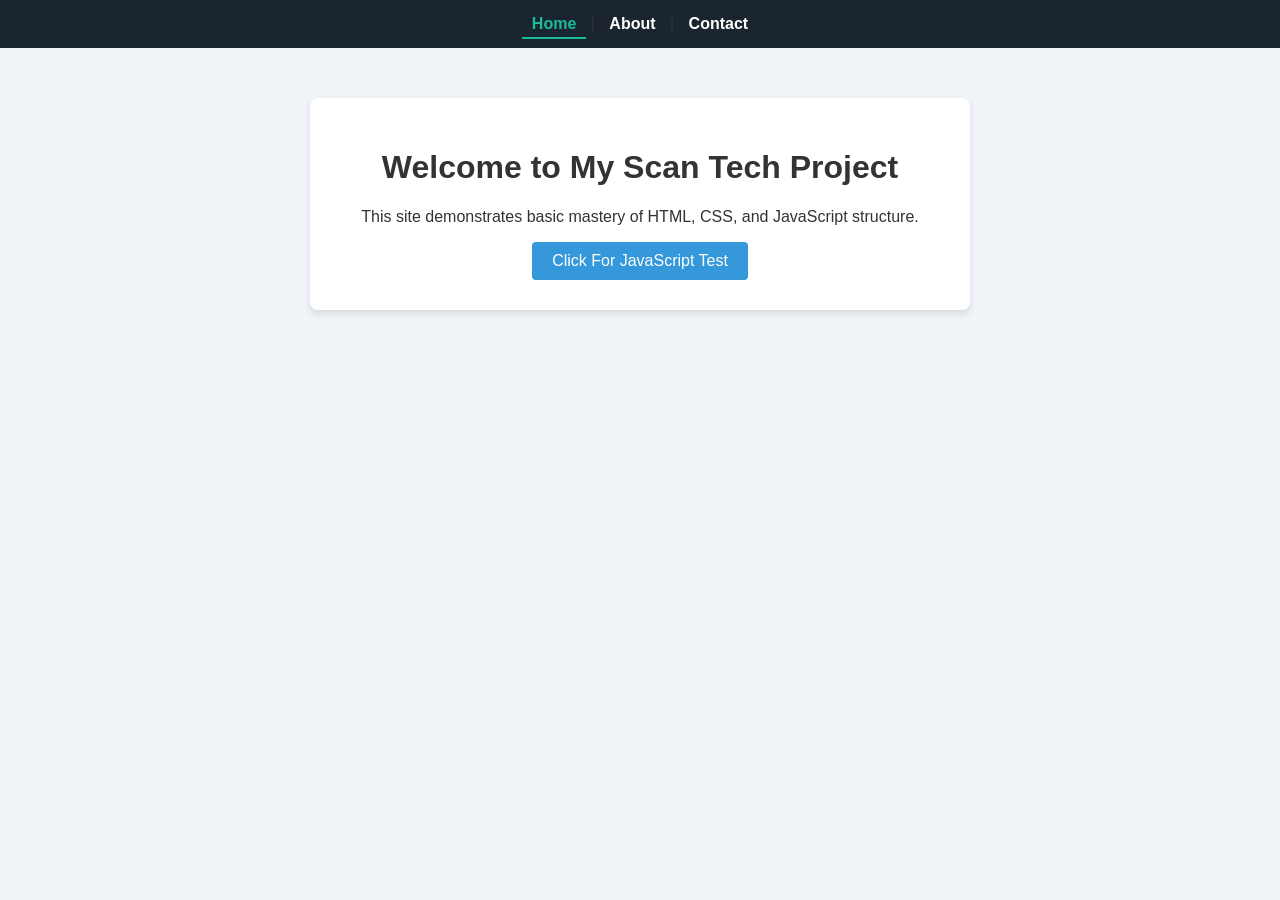
<file: index.html>
<!DOCTYPE html>
<html lang="en">
<head>
    <meta charset="UTF-8">
    <meta name="viewport" content="width=device-width, initial-scale=1.0">
    <title>Home - Technical Project</title>
    <link rel="stylesheet" href="style.css">
</head>
<body>
    <nav>
        <a href="index.html" class="active">Home</a> | 
        <a href="about.html">About</a> | 
        <a href="contact.html">Contact</a>
    </nav>

    <main>
        <h1>Welcome to My Scan Tech Project</h1>
        <p>This site demonstrates basic mastery of HTML, CSS, and JavaScript structure.</p>
        <button id="alertBtn">Click For JavaScript Test</button>
    </main>

    <script src="script.js"></script>
</body>
</html>
</file>
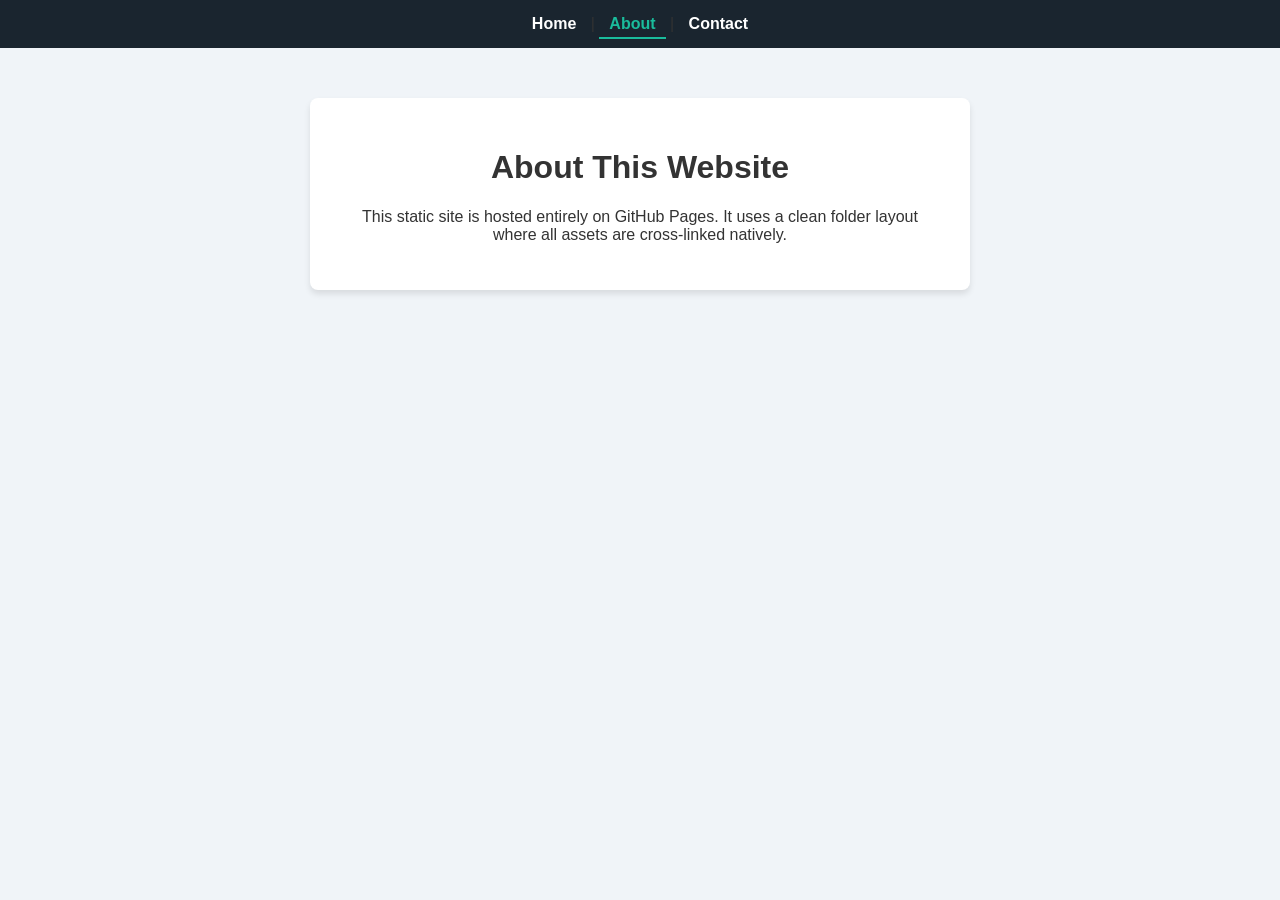
<file: about.html>
<!DOCTYPE html>
<html lang="en">
<head>
    <meta charset="UTF-8">
    <meta name="viewport" content="width=device-width, initial-scale=1.0">
    <title>About - Technical Project</title>
    <link rel="stylesheet" href="style.css">
</head>
<body>
    <nav>
        <a href="index.html">Home</a> | 
        <a href="about.html" class="active">About</a> | 
        <a href="contact.html">Contact</a>
    </nav>
    
    <main>
        <h1>About This Website</h1>
        <p>This static site is hosted entirely on GitHub Pages. It uses a clean folder layout where all assets are cross-linked natively.</p>
    </main>

    <script src="script.js"></script>
</body>
</html>
</file>
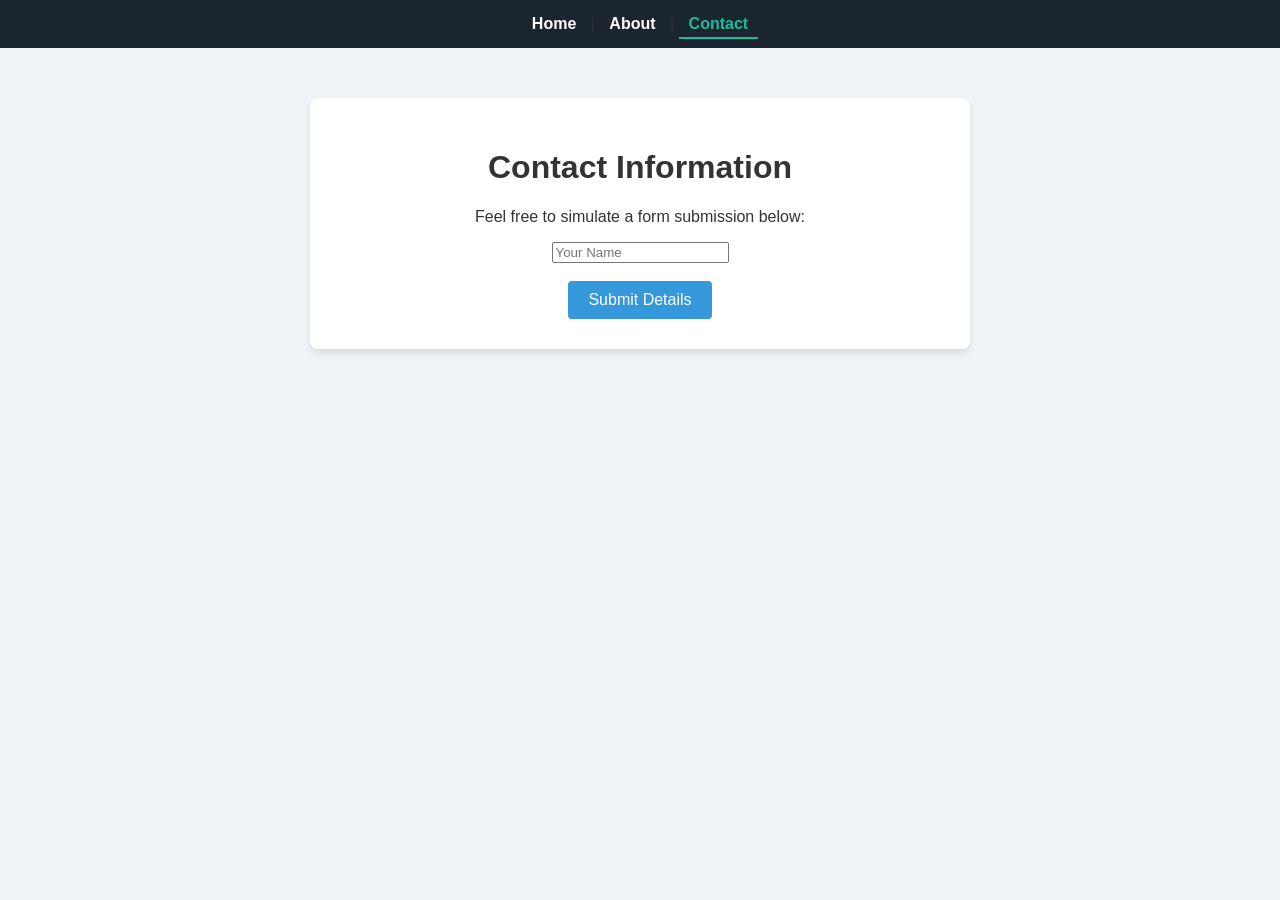
<file: contact.html>
<!DOCTYPE html>
<html lang="en">
<head>
    <meta charset="UTF-8">
    <meta name="viewport" content="width=device-width, initial-scale=1.0">
    <title>Contact - Technical Project</title>
    <link rel="stylesheet" href="style.css">
</head>
<body>
    <nav>
        <a href="index.html">Home</a> | 
        <a href="about.html">About</a> | 
        <a href="contact.html" class="active">Contact</a>
    </nav>

    <main>
        <h1>Contact Information</h1>
        <p>Feel free to simulate a form submission below:</p>
        <form id="sampleForm" onsubmit="return false;">
            <input type="text" placeholder="Your Name" required><br><br>
            <button type="submit" id="submitBtn">Submit Details</button>
        </form>
    </main>

    <script src="script.js"></script>
</body>
</html>
</file>
<file: style.css>
body {
    font-family: 'Segoe UI', Tahoma, Geneva, Verdana, sans-serif;
    background-color: #f0f4f8;
    color: #333;
    margin: 0;
    padding: 0;
    text-align: center;
}

nav {
    background-color: #1a252f;
    padding: 15px;
}

nav a {
    color: #ffffff;
    text-decoration: none;
    font-weight: bold;
    padding: 5px 10px;
}

nav a.active {
    color: #1abc9c;
    border-bottom: 2px solid #1abc9c;
}

main {
    max-width: 600px;
    margin: 50px auto;
    background: white;
    padding: 30px;
    border-radius: 8px;
    box-shadow: 0 4px 6px rgba(0,0,0,0.1);
}

button {
    background-color: #3498db;
    color: white;
    border: none;
    padding: 10px 20px;
    font-size: 16px;
    border-radius: 4px;
    cursor: pointer;
}

button:hover {
    background-color: #2980b9;
}
</file>
